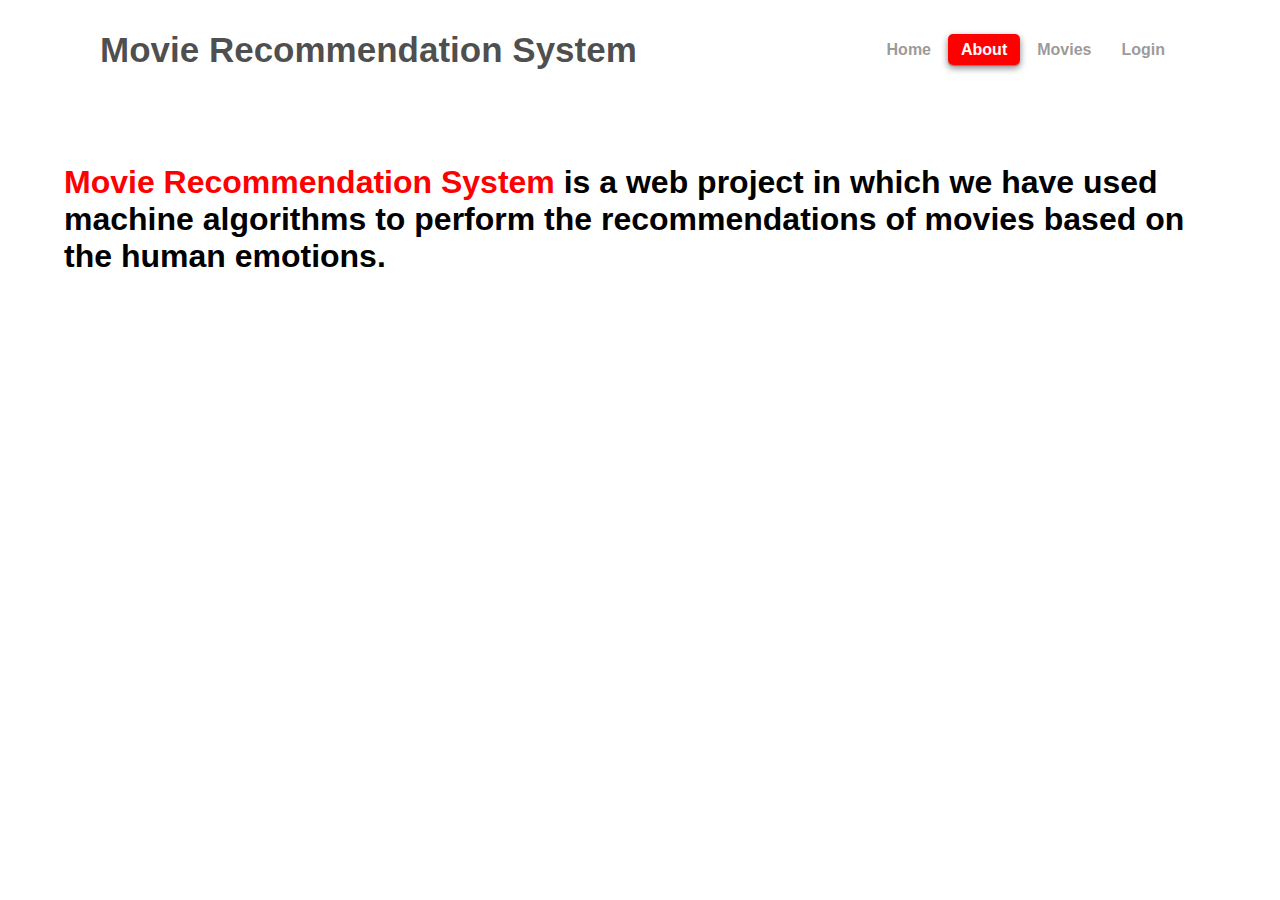
<file: templates/about/index.html>
<!DOCTYPE html>
<html lang="en">

<head>
    <meta charset="UTF-8">
    <meta name="viewport" content="width=device-width, initial-scale=1.0">
    <link rel="stylesheet" href="/statics/css/navStyle.css">
    <title>ABOUT - Movie Recommendation System</title>
</head>

<body>
    <nav>
        <a href="/">
            <h1 id="logo">Movie Recommendation System</h1>
        </a>
        <ul>
            <li><a href="/">Home</a></li>
            <li><a href="../about/" class="current">About</a></li>
            <li><a href="../movies/">Movies</a></li>
            <li><a href="../login/">Login</a></li>
        </ul>
    </nav>

    <section id="aboutPage" style="padding: 5%;">
        <h1><span style="color: red;">Movie Recommendation System</span> is a web project in which we have used machine algorithms to perform the recommendations of movies based on the human emotions.</h1>
    </section>

</body>

</html>
</file>
<file: statics/css/navStyle.css>
* {
    transition: .3s all;
    font-family: sans-serif;
    margin: 0;
    padding: 0;
}

a {
    text-decoration: none;
}

nav {
    background-color: white;
    padding: 30px 100px;
    display: flex;
    align-items: center;
    justify-content: space-between;
}

#logo {
    color: rgba(0, 0, 0, 0.7);
    font-size: 35px;
}

#logo:hover {
    color: black;
}

nav ul {
    display: flex;
    list-style: none;
}

nav ul li a {
    color: rgba(128, 128, 128, 0.8);
    padding: 7px 13px;
    margin: 0 2px;
    font-weight: bolder;
    border-radius: 5px;
}

nav ul li a:hover,
nav ul li a.current {
    box-shadow: 0 1px gray, 0 3px 7px gray;
    background-color: red;
    color: white;
}
</file>
